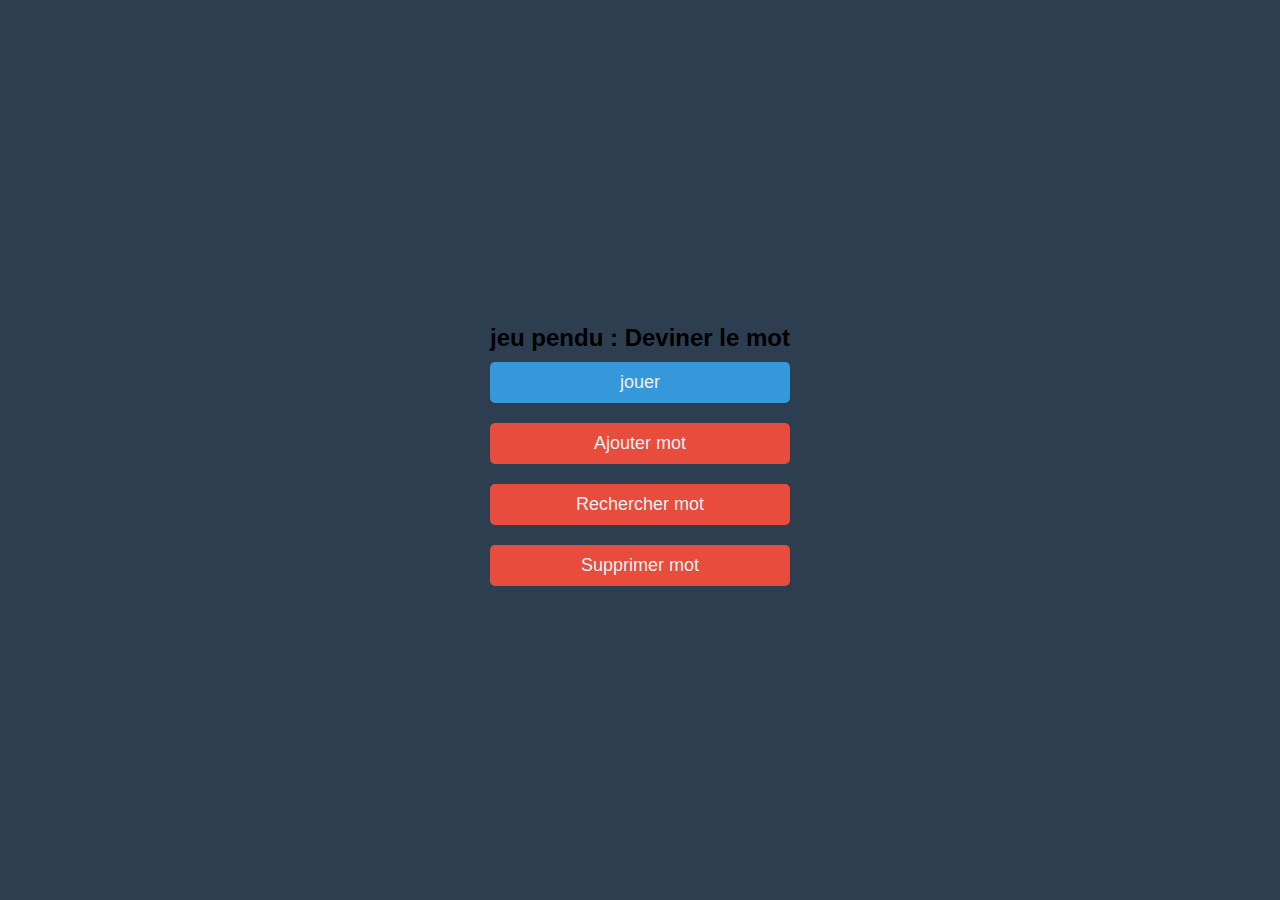
<file: index.html>
<!DOCTYPE html>
<html lang="en">
<head>
    <meta charset="UTF-8">
    <meta name="viewport" content="width=device-width, initial-scale=1.0">
    <title>Jeu Pendu</title>
    <script src="jeu_pendu.js"></script>
    <link rel="stylesheet" href="style.css">
    <link rel="stylesheet" href="style_jeu.css">
</head>
<body>
    <script>
        var niv ;
        var nbmax;

            function run_wasm_niv(niveau, nbE) {
                niv = niveau;
                nbmax = nbE;
                
                var popup = document.getElementById("gameBlock");
                popup.classList.add("hidden-show");

              
                result = Module.ccall(
                "set_user_input",
                "string",
                ["number"],
                [niveau]
                );
                
                document.getElementById("result_l").textContent =  result ; 

                nbErreur = Module.ccall(
                    "get_NbErreur",
                    "number",
                    null,
                    null
                );

                document.getElementById("nberr").textContent = nbErreur;
                var hangmanImage = document.getElementById("nb");
               
               hangmanImage.src = `images${niveau}/hangman-${nbErreur}.svg`;

               var Nberr = document.getElementById("maxErr").textContent = nbE;

            }
            

            function run_wasm_jeu(lettre) {
                
                result3 = Module.ccall(
                "graph_jeu_pendu",
                "string",
                ["string"],
                [lettre]
                );

                nbErreur = Module.ccall(
                    "get_NbErreur",
                    "number",
                    null,
                    null
                );

                document.getElementById("nberr").textContent = nbErreur;
                var hangmanImage = document.getElementById("nb");
                
               
                hangmanImage.src = `images${niv}/hangman-${nbErreur}.svg`;
                document.getElementById("result_l").textContent =  result3 ;

                var btn = document.getElementById("btn");
                btn.classList.add("choosen-btn");
                if (result3.startsWith("vous ")) {
                    setTimeout(function() {
                    var popup = document.getElementById("gameBlock");
                    popup.classList.remove("hidden-show");
                    }, 3000);
                }
                
            }
        
            function run_wasm_ajout() {
                var mot = document.querySelector("#mot_a").value;
                console.log(mot);
                result = Module.ccall(
                "graph_Ajouter",
                "string",
                ["string"],
                [mot]
                );
                
                document.querySelector("#result_a").textContent =  result ;

               
                
            }

            function run_wasm_rech() {
                var a = document.querySelector("#mot_r").value;
                
                result = Module.ccall(
                "graph_recherche",
                "number",
                ["string"],
                [a]
                );
                
                document.querySelector("#result_r").textContent =  result ? `${a} existe dans le dictionaire`: `${a} n'existe pas dans le dictionaire`;
               
                
            }
            function run_wasm_supp() {
                var b = document.querySelector("#mot_s").value;
               
                result =  Module.ccall(
                "graph_supprimer",
                "string",
                ["string"],
                [b]
                );
              
                document.querySelector("#result_s").textContent =  result;
                
                
            }
            function popup_a() {
                var popup = document.getElementById("myForm_a");
                popup.classList.add("open-popup");
            }
            function popup_r() {
                var popup = document.getElementById("myForm_r");
                popup.classList.add("open-popup");
            }
            function popup_s() {
                var popup = document.getElementById("myForm_s");
                popup.classList.add("open-popup");
            }

            function closePopup_a() {
                var popup = document.getElementById("myForm_a");
                popup.classList.remove("open-popup");
            }
            function closePopup_r() {
                var popup = document.getElementById("myForm_r");
                popup.classList.remove("open-popup");
            }
            function closePopup_s() {
                var popup = document.getElementById("myForm_s");
                popup.classList.remove("open-popup");
            }

            function ouvrir_jeu(){
                var menu = document.getElementById("menu");
                menu.classList.add("hide_menu");
                var container = document.getElementById("cont");
                container.classList.add("open_container");
            }

            function returnMenu() {
                var menu = document.getElementById("menu");
                menu.classList.remove("hide_menu");
                var container = document.getElementById("cont");
                container.classList.remove("open_container");
            }


       
    </script>
    <div class="visible_menu" id="menu">

   
    <p>jeu pendu : Deviner le mot </p>



    <button class="btn_" style="width: 300px;" onclick="ouvrir_jeu()" >jouer</button> <br>
    <button id="toggleButton" onclick="popup_a()" class="btn_" style="width: 300px;">Ajouter mot</button> <br>
    <button id="toggleButton" onclick="popup_r()" class="btn_" style="width: 300px;">Rechercher mot</button> <br>
    <button id="toggleButton" onclick="popup_s()" class="btn_" style="width: 300px;">Supprimer mot</button> <br>
    <div id="myForm_a" class="popup">
        <div class="header">
            <span class="labels">Ajouter Mot:</span>
            <button class="close-btn" onclick="closePopup_a()">&times;</button>
        </div>
        <input type="text" id="mot_a" class="styled-input">
        <button onclick="run_wasm_ajout()" class="btn_">Ajouter</button>
        <p id="result_a" class="result"></p>
    </div>

    <div id="myForm_r" class="popup">
        <div class="header">
            <span class="labels">Rechercher Mot:</span>
            <button class="close-btn" onclick="closePopup_r()">&times;</button>
        </div>
        <input type="text" id="mot_r" class="styled-input">
        <button onclick="run_wasm_rech()" class="btn_">Rechercher</button>
        <p id="result_r" class="result"></p>
    </div>
     
    <div id="myForm_s" class="popup">
        <div class="header">
            <span class="labels">Supprimer Mot:</span>
            <button class="close-btn" onclick="closePopup_s()">&times;</button>
        </div>
        <input type="text" id="mot_s" class="styled-input">
        <button onclick="run_wasm_supp()" class="btn_">Supprimer</button>
        <p id="result_s" class="result"></p>
    </div>
</div>



    <div class="container" id="cont">
        
           
        <div class="hangman-box">
            <img src="images1/hangman-0.svg" alt="pendu" id="nb">
            <h1>Jeu de Pendu</h1>
        </div>
        
        <div class="game-box">
            <button onclick="returnMenu()" class="menu_btn"> retourner au menu </button>
            <h1 id="head">selectionner un niveau : </h1>
            <div class="buttons">
                <button onclick="run_wasm_niv(1,6)" class="btn">Niveau 1</button>
                <button onclick="run_wasm_niv(2,8)" class="btn">Niveau 2</button>
                <button onclick="run_wasm_niv(3,10)" class="btn">Niveau 3</button>
            </div>
        <div class="hidden" id="gameBlock">
        <p class="word" id="result_l">******</p>
        <p class="nbErr" >nombre d'erreur:<span id="nberr" style="color: red;">0</span>/<span id="maxErr">6</span></p>
        
        <div class="keyboard">
            <button onclick="run_wasm_jeu('a')" id="btn">a</button> <button onclick="run_wasm_jeu('z')" id="btn">z</button> <button onclick="run_wasm_jeu('e')" id="btn">e</button> <button onclick="run_wasm_jeu('r')" id="btn">r</button> 
             <button onclick="run_wasm_jeu('t')" id="btn">t</button> <button onclick="run_wasm_jeu('y')" id="btn">y</button> <button onclick="run_wasm_jeu('u')" id="btn">u</button> <button onclick="run_wasm_jeu('i')" id="btn">i</button> 
            <button onclick="run_wasm_jeu('o')" id="btn">o</button> <button onclick="run_wasm_jeu('p')" id="btn">p</button> <button onclick="run_wasm_jeu('q')" id="btn">q</button> <button onclick="run_wasm_jeu('s')" id="btn">s</button> 
            <button onclick="run_wasm_jeu('d')" id="btn">d</button> <button onclick="run_wasm_jeu('f')" id="btn">f</button> <button onclick="run_wasm_jeu('g')" id="btn">g</button> <button onclick="run_wasm_jeu('h')" id="btn">h</button> 
            <button onclick="run_wasm_jeu('j')" id="btn">j</button> <button onclick="run_wasm_jeu('k')" id="btn">k</button> <button onclick="run_wasm_jeu('l')" id="btn">l</button> <button onclick="run_wasm_jeu('m')" id="btn">m</button> 
            <button onclick="run_wasm_jeu('w')" id="btn">w</button> <button onclick="run_wasm_jeu('x')" id="btn">x</button> <button onclick="run_wasm_jeu('c')" id="btn">c</button> <button onclick="run_wasm_jeu('v')" id="btn">v</button> 
             <button onclick="run_wasm_jeu('b')" id="btn">b</button>  <button onclick="run_wasm_jeu('n')" id="btn">n</button>
        </div>
        </div> 
    </div>
    </div>
    
</body>
</html>
</file>
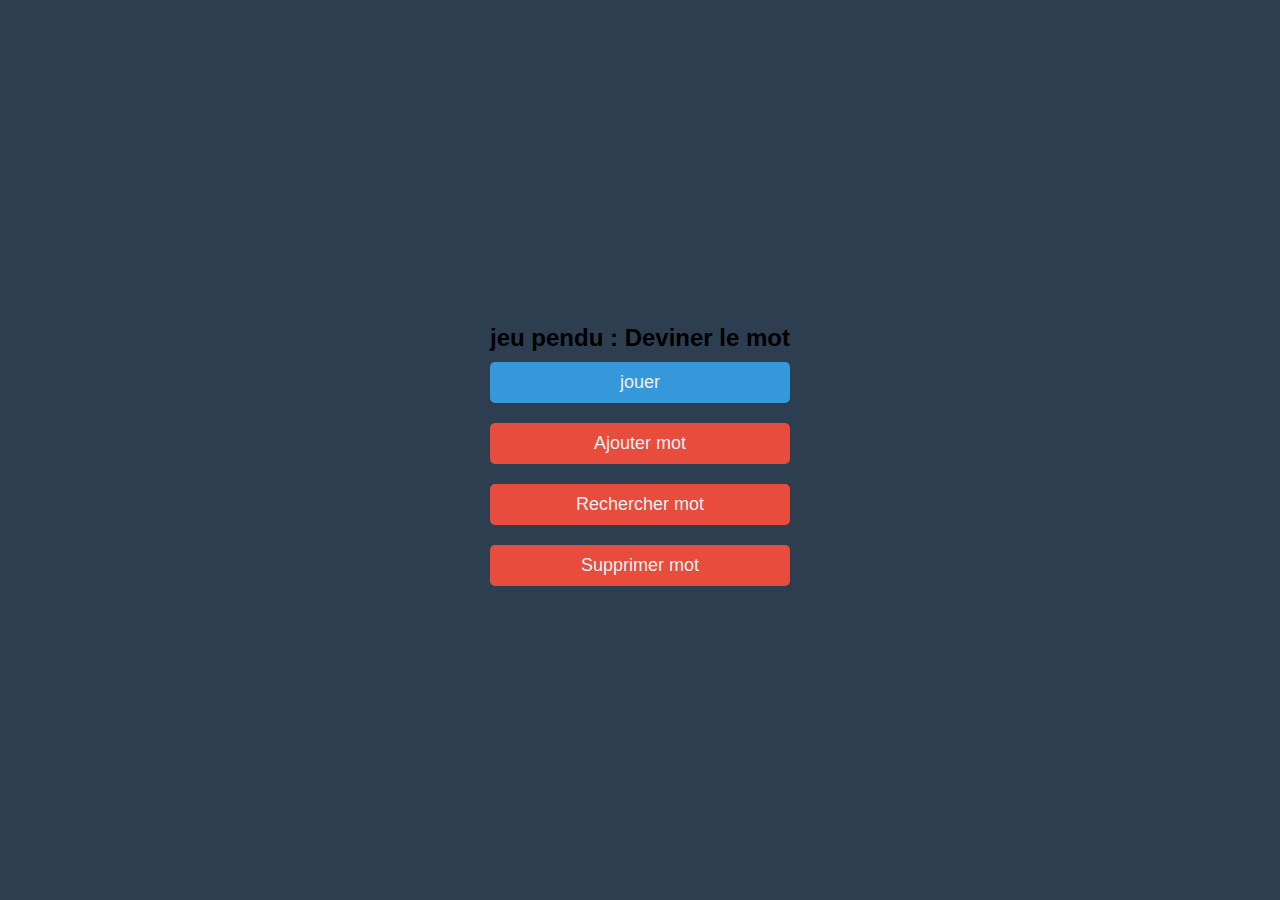
<file: jeuPendu.html>
<!DOCTYPE html>
<html lang="en">
<head>
    <meta charset="UTF-8">
    <meta name="viewport" content="width=device-width, initial-scale=1.0">
    <title>Jeu Pendu</title>
    <script src="jeu_pendu.js"></script>
    <link rel="stylesheet" href="style.css">
    <link rel="stylesheet" href="style_jeu.css">
</head>
<body>
    <script>
        var niv ;
        var nbmax;

            function run_wasm_niv(niveau, nbE) {
                niv = niveau;
                nbmax = nbE;
                
                var popup = document.getElementById("gameBlock");
                popup.classList.add("hidden-show");

              
                result = Module.ccall(
                "set_user_input",
                "string",
                ["number"],
                [niveau]
                );
                
                document.getElementById("result_l").textContent =  result ; 

                nbErreur = Module.ccall(
                    "get_NbErreur",
                    "number",
                    null,
                    null
                );

                document.getElementById("nberr").textContent = nbErreur;
                var hangmanImage = document.getElementById("nb");
               
               hangmanImage.src = `images${niveau}/hangman-${nbErreur}.svg`;

               var Nberr = document.getElementById("maxErr").textContent = nbE;

            }
            

            function run_wasm_jeu(lettre) {
                
                result3 = Module.ccall(
                "graph_jeu_pendu",
                "string",
                ["string"],
                [lettre]
                );

                nbErreur = Module.ccall(
                    "get_NbErreur",
                    "number",
                    null,
                    null
                );

                document.getElementById("nberr").textContent = nbErreur;
                var hangmanImage = document.getElementById("nb");
                
               
                hangmanImage.src = `images${niv}/hangman-${nbErreur}.svg`;
                document.getElementById("result_l").textContent =  result3 ;

                var btn = document.getElementById("btn");
                btn.classList.add("choosen-btn");
                if (result3.startsWith("vous ")) {
                    setTimeout(function() {
                    var popup = document.getElementById("gameBlock");
                    popup.classList.remove("hidden-show");
                    }, 3000);
                }
                
            }
        
            function run_wasm_ajout() {
                var mot = document.querySelector("#mot_a").value;
                console.log(mot);
                result = Module.ccall(
                "graph_Ajouter",
                "string",
                ["string"],
                [mot]
                );
                
                document.querySelector("#result_a").textContent =  result ;

               
                
            }

            function run_wasm_rech() {
                var a = document.querySelector("#mot_r").value;
                
                result = Module.ccall(
                "graph_recherche",
                "number",
                ["string"],
                [a]
                );
                
                document.querySelector("#result_r").textContent =  result ? `${a} existe dans le dictionaire`: `${a} n'existe pas dans le dictionaire`;
               
                
            }
            function run_wasm_supp() {
                var b = document.querySelector("#mot_s").value;
               
                result =  Module.ccall(
                "graph_supprimer",
                "string",
                ["string"],
                [b]
                );
              
                document.querySelector("#result_s").textContent =  result;
                
                
            }
            function popup_a() {
                var popup = document.getElementById("myForm_a");
                popup.classList.add("open-popup");
            }
            function popup_r() {
                var popup = document.getElementById("myForm_r");
                popup.classList.add("open-popup");
            }
            function popup_s() {
                var popup = document.getElementById("myForm_s");
                popup.classList.add("open-popup");
            }

            function closePopup_a() {
                var popup = document.getElementById("myForm_a");
                popup.classList.remove("open-popup");
            }
            function closePopup_r() {
                var popup = document.getElementById("myForm_r");
                popup.classList.remove("open-popup");
            }
            function closePopup_s() {
                var popup = document.getElementById("myForm_s");
                popup.classList.remove("open-popup");
            }

            function ouvrir_jeu(){
                var menu = document.getElementById("menu");
                menu.classList.add("hide_menu");
                var container = document.getElementById("cont");
                container.classList.add("open_container");
            }

            function returnMenu() {
                var menu = document.getElementById("menu");
                menu.classList.remove("hide_menu");
                var container = document.getElementById("cont");
                container.classList.remove("open_container");
            }


       
    </script>
    <div class="visible_menu" id="menu">

   
    <p>jeu pendu : Deviner le mot </p>



    <button class="btn_" style="width: 300px;" onclick="ouvrir_jeu()" >jouer</button> <br>
    <button id="toggleButton" onclick="popup_a()" class="btn_" style="width: 300px;">Ajouter mot</button> <br>
    <button id="toggleButton" onclick="popup_r()" class="btn_" style="width: 300px;">Rechercher mot</button> <br>
    <button id="toggleButton" onclick="popup_s()" class="btn_" style="width: 300px;">Supprimer mot</button> <br>
    <div id="myForm_a" class="popup">
        <div class="header">
            <span class="labels">Ajouter Mot:</span>
            <button class="close-btn" onclick="closePopup_a()">&times;</button>
        </div>
        <input type="text" id="mot_a" class="styled-input">
        <button onclick="run_wasm_ajout()" class="btn_">Ajouter</button>
        <p id="result_a" class="result"></p>
    </div>

    <div id="myForm_r" class="popup">
        <div class="header">
            <span class="labels">Rechercher Mot:</span>
            <button class="close-btn" onclick="closePopup_r()">&times;</button>
        </div>
        <input type="text" id="mot_r" class="styled-input">
        <button onclick="run_wasm_rech()" class="btn_">Rechercher</button>
        <p id="result_r" class="result"></p>
    </div>
     
    <div id="myForm_s" class="popup">
        <div class="header">
            <span class="labels">Supprimer Mot:</span>
            <button class="close-btn" onclick="closePopup_s()">&times;</button>
        </div>
        <input type="text" id="mot_s" class="styled-input">
        <button onclick="run_wasm_supp()" class="btn_">Supprimer</button>
        <p id="result_s" class="result"></p>
    </div>
</div>



    <div class="container" id="cont">
        
           
        <div class="hangman-box">
            <img src="images1/hangman-0.svg" alt="pendu" id="nb">
            <h1>Jeu de Pendu</h1>
        </div>
        
        <div class="game-box">
            <button onclick="returnMenu()" class="menu_btn"> retourner au menu </button>
            <h1 id="head">selectionner un niveau : </h1>
            <div class="buttons">
                <button onclick="run_wasm_niv(1,6)" class="btn">Niveau 1</button>
                <button onclick="run_wasm_niv(2,8)" class="btn">Niveau 2</button>
                <button onclick="run_wasm_niv(3,10)" class="btn">Niveau 3</button>
            </div>
        <div class="hidden" id="gameBlock">
        <p class="word" id="result_l">******</p>
        <p class="nbErr" >nombre d'erreur:<span id="nberr" style="color: red;">0</span>/<span id="maxErr">6</span></p>
        
        <div class="keyboard">
            <button onclick="run_wasm_jeu('a')" id="btn">a</button> <button onclick="run_wasm_jeu('z')" id="btn">z</button> <button onclick="run_wasm_jeu('e')" id="btn">e</button> <button onclick="run_wasm_jeu('r')" id="btn">r</button> 
             <button onclick="run_wasm_jeu('t')" id="btn">t</button> <button onclick="run_wasm_jeu('y')" id="btn">y</button> <button onclick="run_wasm_jeu('u')" id="btn">u</button> <button onclick="run_wasm_jeu('i')" id="btn">i</button> 
            <button onclick="run_wasm_jeu('o')" id="btn">o</button> <button onclick="run_wasm_jeu('p')" id="btn">p</button> <button onclick="run_wasm_jeu('q')" id="btn">q</button> <button onclick="run_wasm_jeu('s')" id="btn">s</button> 
            <button onclick="run_wasm_jeu('d')" id="btn">d</button> <button onclick="run_wasm_jeu('f')" id="btn">f</button> <button onclick="run_wasm_jeu('g')" id="btn">g</button> <button onclick="run_wasm_jeu('h')" id="btn">h</button> 
            <button onclick="run_wasm_jeu('j')" id="btn">j</button> <button onclick="run_wasm_jeu('k')" id="btn">k</button> <button onclick="run_wasm_jeu('l')" id="btn">l</button> <button onclick="run_wasm_jeu('m')" id="btn">m</button> 
            <button onclick="run_wasm_jeu('w')" id="btn">w</button> <button onclick="run_wasm_jeu('x')" id="btn">x</button> <button onclick="run_wasm_jeu('c')" id="btn">c</button> <button onclick="run_wasm_jeu('v')" id="btn">v</button> 
             <button onclick="run_wasm_jeu('b')" id="btn">b</button>  <button onclick="run_wasm_jeu('n')" id="btn">n</button>
        </div>
        </div> 
    </div>
    </div>
    
</body>
</html>
</file>
<file: style.css>
/*body {
    font-family: 'Arial', sans-serif;
    background-color: #2c3e50; 
    margin: auto;
    
    align-items: center;
    
    min-height: 100vh;
    
}*/

p {
    font-size: 24px;
    font-weight: bold;
    margin-top: 20px;
}
.labels {
    size: 10px;
    color: #3498db;
    margin-left: 5px;
    margin-top: 5px;
}

.btn_ {
    font-size: 18px;
    padding: 10px 20px;
    margin: 10px;
    background-color: #3498db; /* Button background color */
    color: #ecf0f1; /* Button text color */
    border: none;
    border-radius: 5px;
    cursor: pointer;
    transition: background-color 0.3s ease;
}

.styled-input {
    margin-left: 5px;
    height: 36px; /* Adjust the height to match the button */
    border-radius: 6px;
    border: 1px solid #3498db; /* Initial border color */
    text-align: left;
}

.styled-input:focus {
    border: 1px solid #ecf0f1; /* Change border color on focus to match the button */
}




#toggleButton {
    background-color: #e74c3c; /* Specific color for the toggle buttons */
}

#toggleButton:hover {
    background-color: #c0392b; /* Hover background color for toggle buttons */
}

.popup {
    width: auto;
    background: #fff;
    border-radius: 6px;
    position: absolute;
    top: 0;
    left: 50%;
    transform: translate(-50%,-50%) scale(0.1);
    text-align: center;
    padding: 0 30px 30 px;
    color:  #333;
    visibility: hidden;
    transition: transform 0.4s, top 0.4s;
    
}
.open-popup {
    visibility: visible;
    top: 30%;
    transform: translate(-50%,-50%) scale(1.2);
}
.header {
    display: flex;
    justify-content: space-between;
    
}

.close-btn {
    margin-right: 5px;
    margin-top: 5px;
    border: none;
    font-size: 15px;
    cursor: pointer;
    color: #333;
}

.result {
    color: #3498db;
    font-size: 12px;
}
.visible_menu {
    visibility: visible;
}

.hide_menu {
    visibility: hidden;
    transform: scale(0);
    
}
</file>
<file: style_jeu.css>
* {
    font-family: 'Arial', sans-serif;
    /* Background color */
    
    text-align: center;
    margin: 0;
    padding: 0;
}

body {
    display: flex;
    align-items: center;
    justify-content: center;
    flex-direction: column;
    min-height: 100vh;
    background: #2c3e50;
}


.container {

    width: 850px;
    background: #fff;
    display: flex;
    gap: 70px;
    align-items: flex-end;
    padding: 60px 40px;
    padding-top: 20px;
    border-radius: 10px;
    visibility: hidden;
    position: absolute;
    bottom: 0;
    left: 0;
    transform: translate(-50%,+50%) scale(0);
}

.open_container {
    visibility: visible;
    bottom: 50%;
    left: 50%;
    transform: translate(-50%, +50%) scale(1);
    
}
@media (max-width: 700px) {
    .container {
        flex-direction: column; /* Stack the divs on top of each other */
        align-items: center; /* Center content horizontally */
        width: 100%; /* Full width for smaller screens */
        padding: 20px;
        gap: 20px; /* Adjust the gap between elements */
    }
}
.hangman-box img{
    min-width: 270px;
}
.hangman-box h1{
    font-size: 1.5rem;
    margin-top: 20px;
    text-align: center;
    text-transform: uppercase;
}
.word {
    font-size: 60px;
    color: #2c3e50;
    font-family: Arial, Helvetica, sans-serif;
    font-weight: bold;
    margin-bottom: 5%;

    
}

.game-box .keyboard {
    display: flex;
    gap: 5px;
    flex-wrap: wrap;
    margin-top: 40px;
    justify-content: center;
   
}
.game-box button {
    color: #fff;
    font-size: 1rem;
    font-weight: 600;
    cursor: pointer;
    outline: none;
    padding: 7px;
    border: none;
    background: #2c3e50;
    border-radius: 4px;
    text-transform: uppercase;
    width: calc(100% / 9 -2px);
}

.choosen-btn {
    color: red;
}
#head {
    margin-bottom: 5%;
}

.buttons {
    margin-bottom: 7%;
}
.hidden {
    visibility: hidden;
}
.hidden-show {
    visibility: visible;

}
.menu_btn {
    transition: background-color 0.3s ease;
    margin-left: 60%;
    margin-bottom: 5%;
}

.menu_btn:hover {
    background-color: #2980b9;
}
</file>
